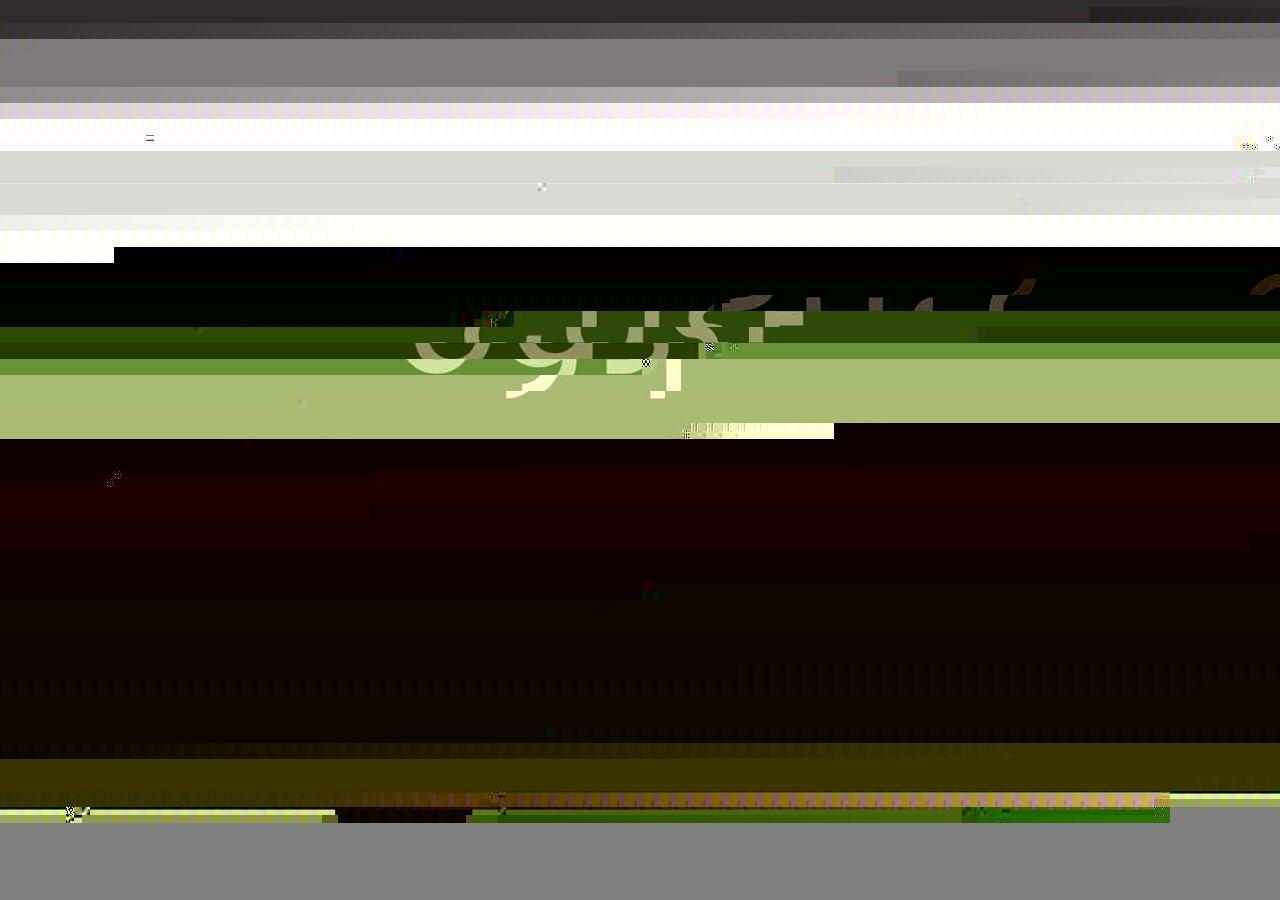
<file: index.html>
<!DOCTYPE html>
<html>
  <head>
    <title>dysf.co</title>
    <meta name="viewport" content="user-scalable=no,width=device-width" />
    <link rel="stylesheet" type="text/css" href="css/bg.css"/>
    <link rel="stylesheet" type="text/css" href="css/core.css"/>
  </head>
<body>
</body>
</html>
</file>
<file: css/bg.css>
html { 
  -webkit-background-size: cover;
  -moz-background-size: cover;
  -o-background-size: cover;
  background-size: cover;
  filter: progid:DXImageTransform.Microsoft.AlphaImageLoader(src='.myBackground.jpg', sizingMethod='scale');
  -ms-filter: "progid:DXImageTransform.Microsoft.AlphaImageLoader(src='myBackground.jpg', sizingMethod='scale')";
  background: url([data-uri]) repeat-x center center fixed; 
}
</file>
<file: css/core.css>
html {
  background-color: #000000;
}
</file>
